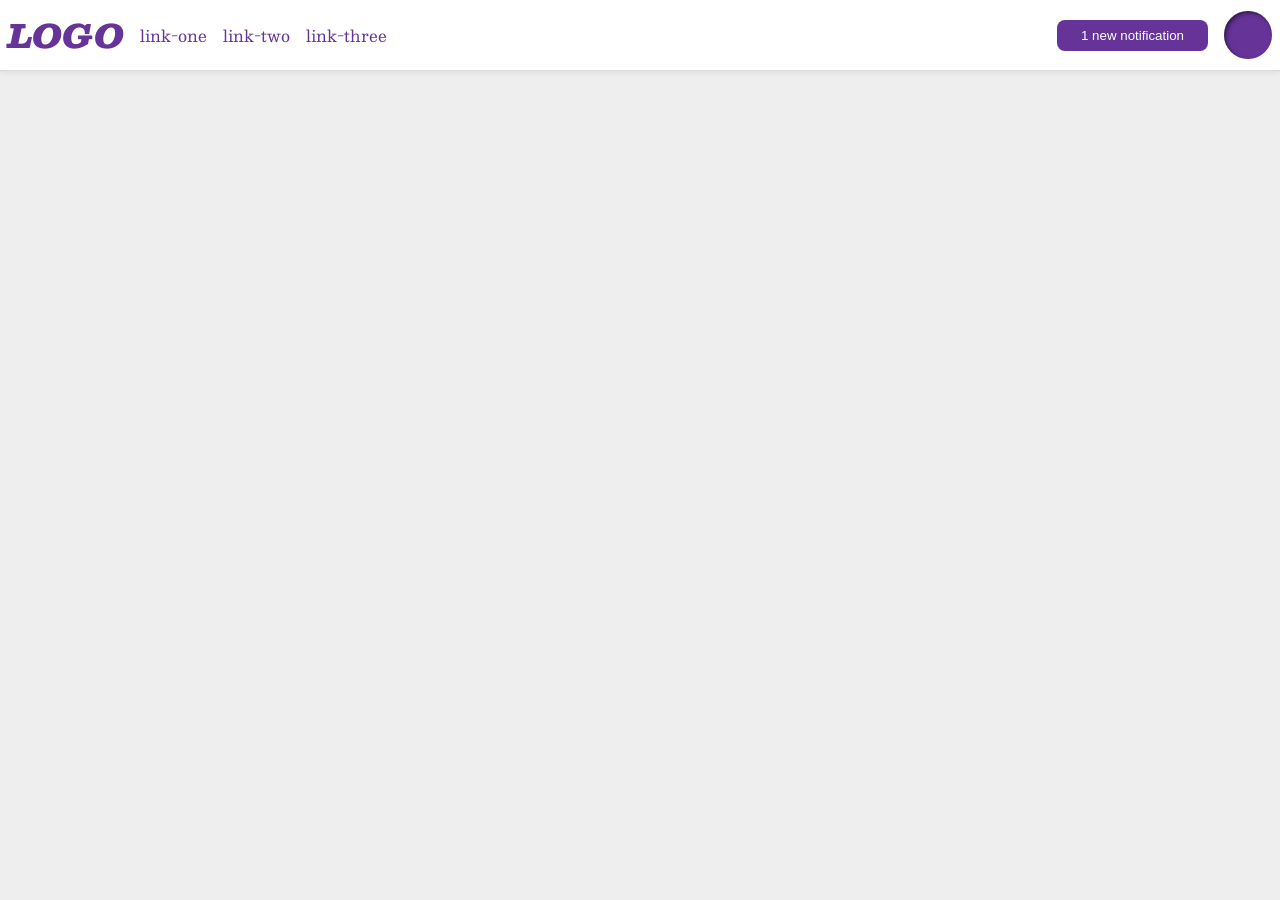
<file: foundations/flex/03-flex-header-2/index.html>
<!doctype html>
<html lang="en">
  <head>
    <meta charset="UTF-8" />
    <meta http-equiv="X-UA-Compatible" content="IE=edge" />
    <meta name="viewport" content="width=device-width, initial-scale=1.0" />
    <title>Flex Header 2</title>
    <link rel="stylesheet" href="style.css" />
  </head>
  <body>
    <div class="header">
      <div class="left">
        <div class="logo">LOGO</div>
        <ul class="links">
          <li><a href="https://google.com">link-one</a></li>
          <li><a href="https://google.com">link-two</a></li>
          <li><a href="https://google.com">link-three</a></li>
        </ul>
      </div>
      <div class="right">
        <button class="notifications">1 new notification</button>
        <div class="profile-image"></div>
      </div>
    </div>
  </body>
</html>
</file>
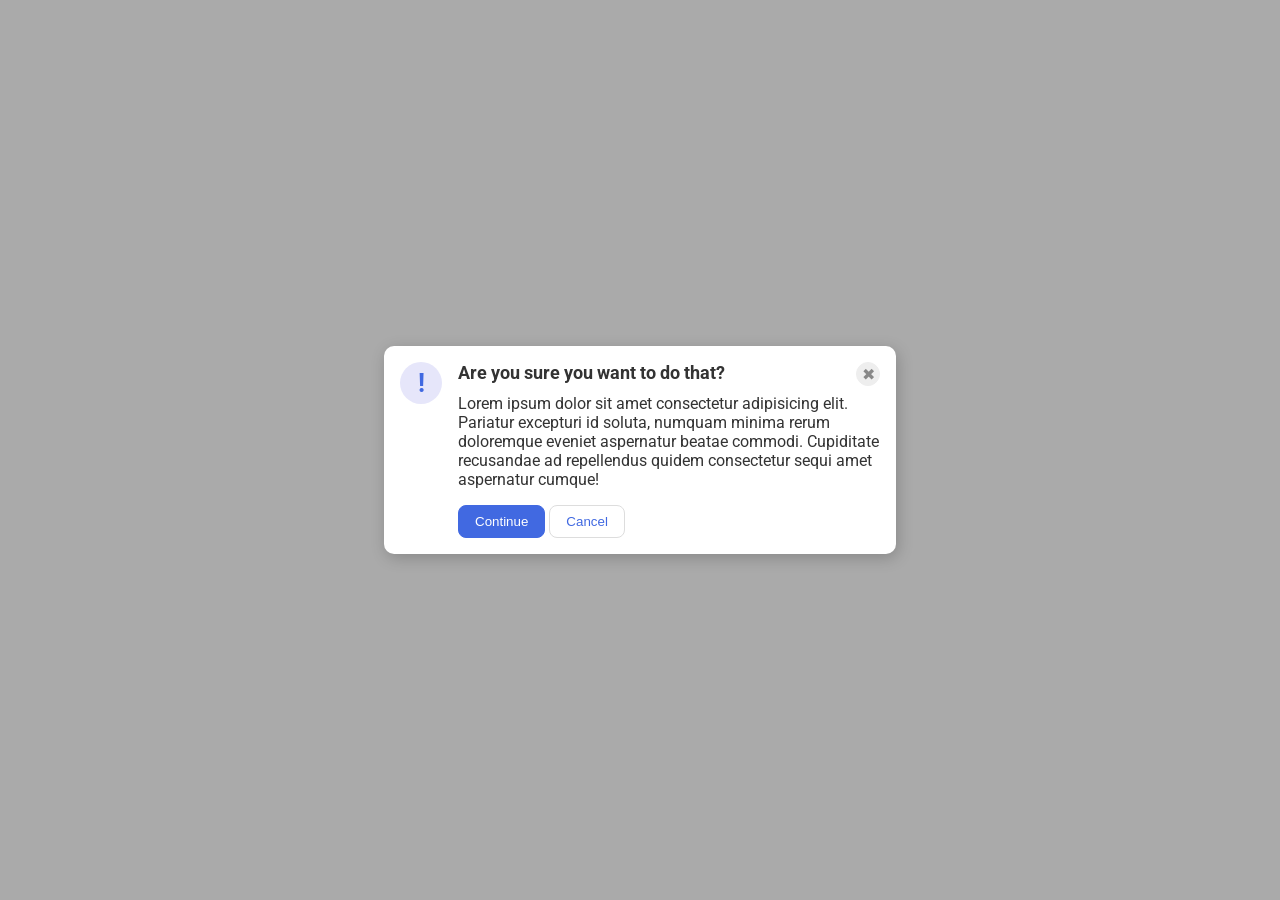
<file: foundations/flex/05-flex-modal/index.html>
<!doctype html>
<html lang="en">
  <head>
    <meta charset="UTF-8" />
    <meta http-equiv="X-UA-Compatible" content="IE=edge" />
    <meta name="viewport" content="width=device-width, initial-scale=1.0" />
    <link rel="stylesheet" href="style.css" />
    <title>Modal</title>
  </head>
  <body>
    <div class="modal">
        <div class="icon">!</div>

        <div class="two">

          <div class="header">Are you sure you want to do that?</div>
          <button class="close-button">✖</button>
          <div class="text">
            Lorem ipsum dolor sit amet consectetur adipisicing elit. Pariatur
            excepturi id soluta, numquam minima rerum doloremque eveniet
            aspernatur beatae commodi. Cupiditate recusandae ad repellendus quidem
            consectetur sequi amet aspernatur cumque!
          </div>
          <button class="continue">Continue</button>
          <button class="cancel">Cancel</button>
        </div>
      </div>
    </div>
  </body>
</html>
</file>
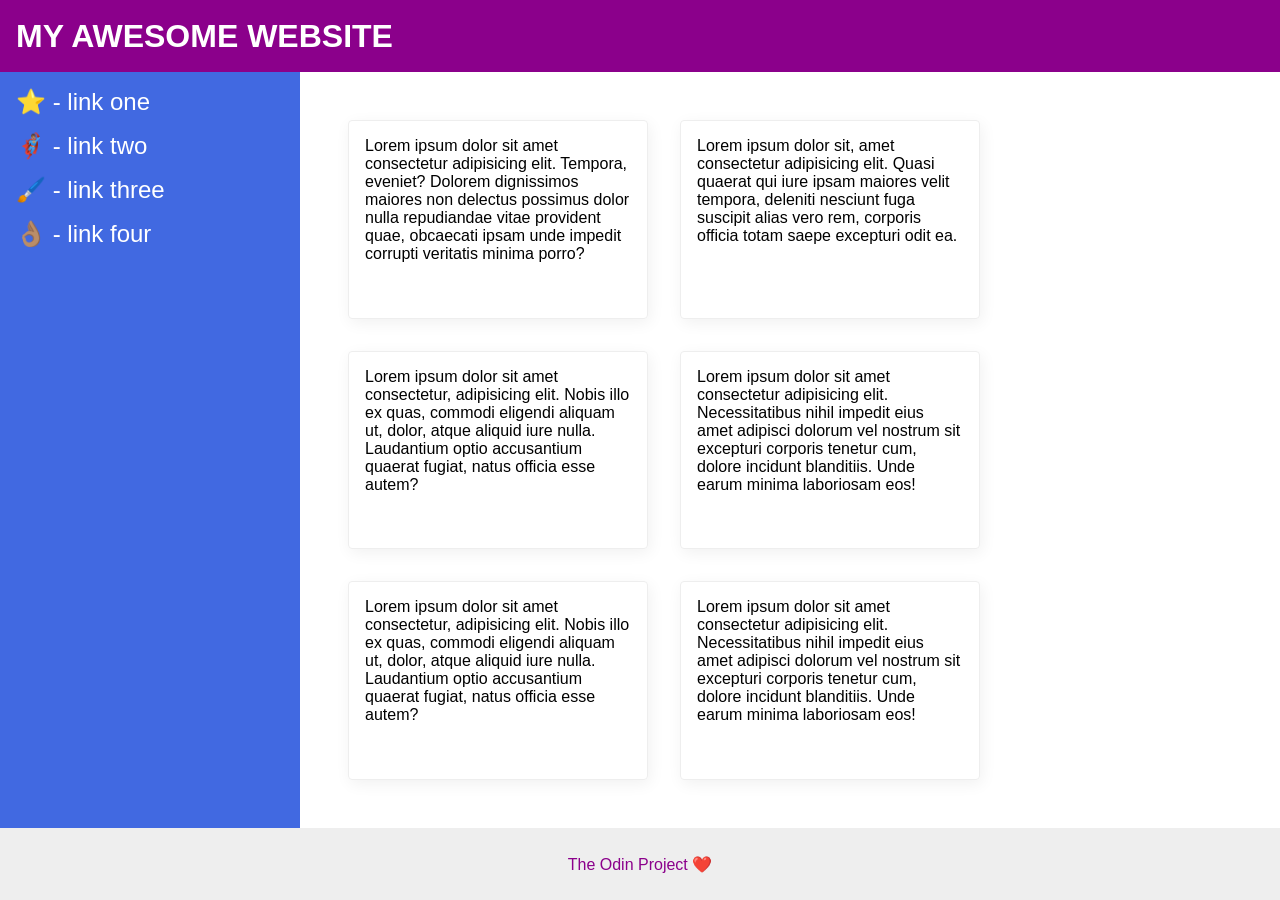
<file: foundations/flex/07-flex-layout-2/index.html>
<!doctype html>
<html lang="en">
  <head>
    <meta charset="UTF-8" />
    <meta http-equiv="X-UA-Compatible" content="IE=edge" />
    <meta name="viewport" content="width=device-width, initial-scale=1.0" />
    <title>The Holy Grail</title>
    <link rel="stylesheet" href="style.css" />
  </head>
  <body>
    <div class="header">MY AWESOME WEBSITE</div>
    <div class="main">
      <div class="sidebar">
        <ul>
          <li><a href="#">⭐ - link one</a></li>
          <li><a href="#">🦸🏽‍♂️ - link two</a></li>
          <li><a href="#">🖌️ - link three</a></li>
          <li><a href="#">👌🏽 - link four</a></li>
        </ul>
      </div>
      <div class="cards">
        <div class="card">
          Lorem ipsum dolor sit amet consectetur adipisicing elit. Tempora,
          eveniet? Dolorem dignissimos maiores non delectus possimus dolor nulla
          repudiandae vitae provident quae, obcaecati ipsam unde impedit
          corrupti veritatis minima porro?
        </div>
        <div class="card">
          Lorem ipsum dolor sit, amet consectetur adipisicing elit. Quasi
          quaerat qui iure ipsam maiores velit tempora, deleniti nesciunt fuga
          suscipit alias vero rem, corporis officia totam saepe excepturi odit
          ea.
        </div>
        <div class="card">
          Lorem ipsum dolor sit amet consectetur, adipisicing elit. Nobis illo
          ex quas, commodi eligendi aliquam ut, dolor, atque aliquid iure nulla.
          Laudantium optio accusantium quaerat fugiat, natus officia esse autem?
        </div>
        <div class="card">
          Lorem ipsum dolor sit amet consectetur adipisicing elit.
          Necessitatibus nihil impedit eius amet adipisci dolorum vel nostrum
          sit excepturi corporis tenetur cum, dolore incidunt blanditiis. Unde
          earum minima laboriosam eos!
        </div>
        <div class="card">
          Lorem ipsum dolor sit amet consectetur, adipisicing elit. Nobis illo
          ex quas, commodi eligendi aliquam ut, dolor, atque aliquid iure nulla.
          Laudantium optio accusantium quaerat fugiat, natus officia esse autem?
        </div>
        <div class="card">
          Lorem ipsum dolor sit amet consectetur adipisicing elit.
          Necessitatibus nihil impedit eius amet adipisci dolorum vel nostrum
          sit excepturi corporis tenetur cum, dolore incidunt blanditiis. Unde
          earum minima laboriosam eos!
        </div>
      </div>
    </div>

    <div class="footer">The Odin Project ❤️</div>
  </body>
</html>
</file>
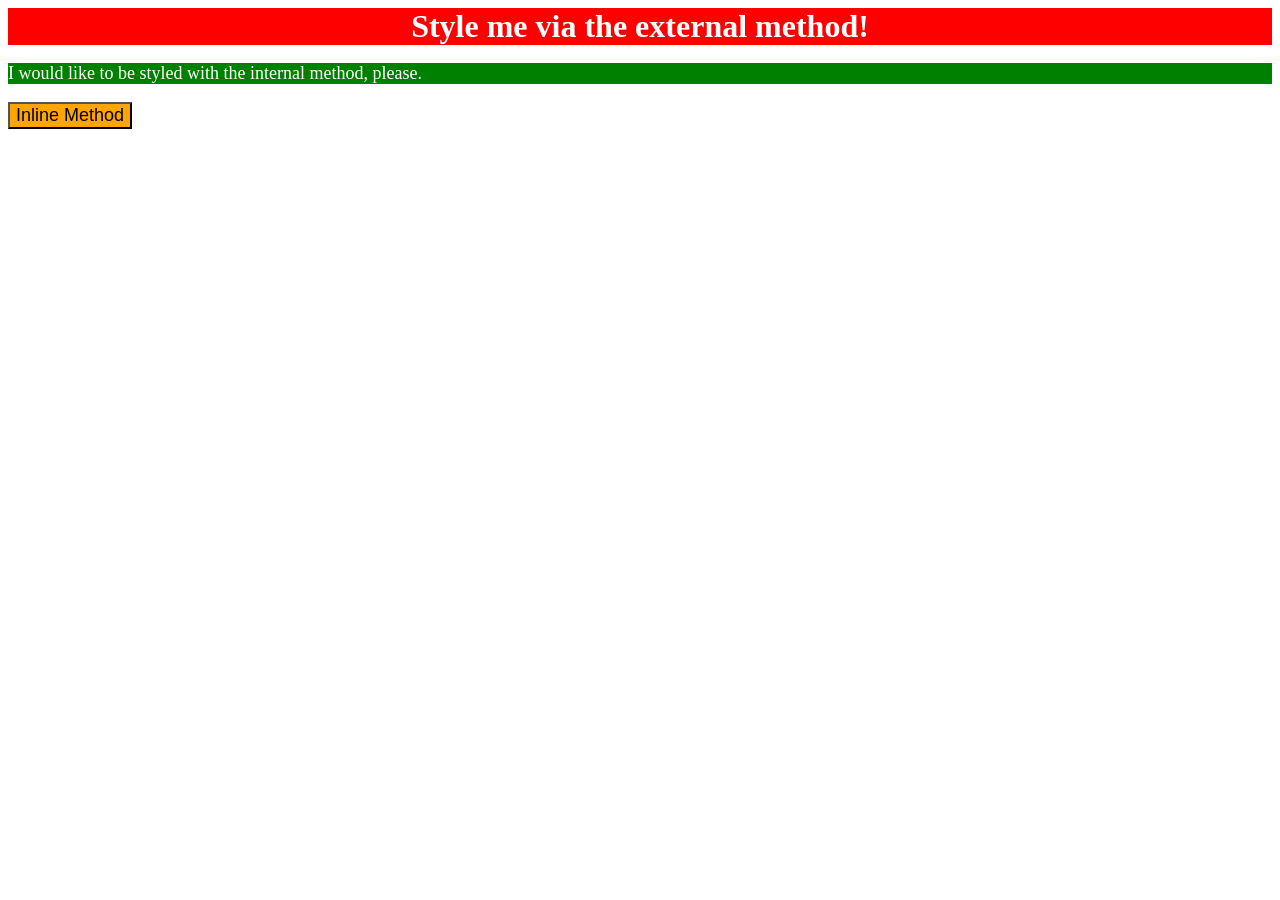
<file: foundations/intro-to-css/01-css-methods/index.html>
<!DOCTYPE html>
<html lang="en">
  <head>
    <meta charset="UTF-8">
    <meta http-equiv="X-UA-Compatible" content="IE=edge">
    <meta name="viewport" content="width=device-width, initial-scale=1.0">
    <link rel="stylesheet" href="./styles.css">
    <style>
      p {
        background-color: green;
        color: white;
        font-size: 18px;
      }
    </style>
    <title>Methods for Adding CSS</title>
  </head>
  <body>
    <div>Style me via the external method!</div>
    <p>I would like to be styled with the internal method, please.</p>
    <button style="background-color: orange; font-size: 18px;">Inline Method</button>
  </body>
</html>
</file>
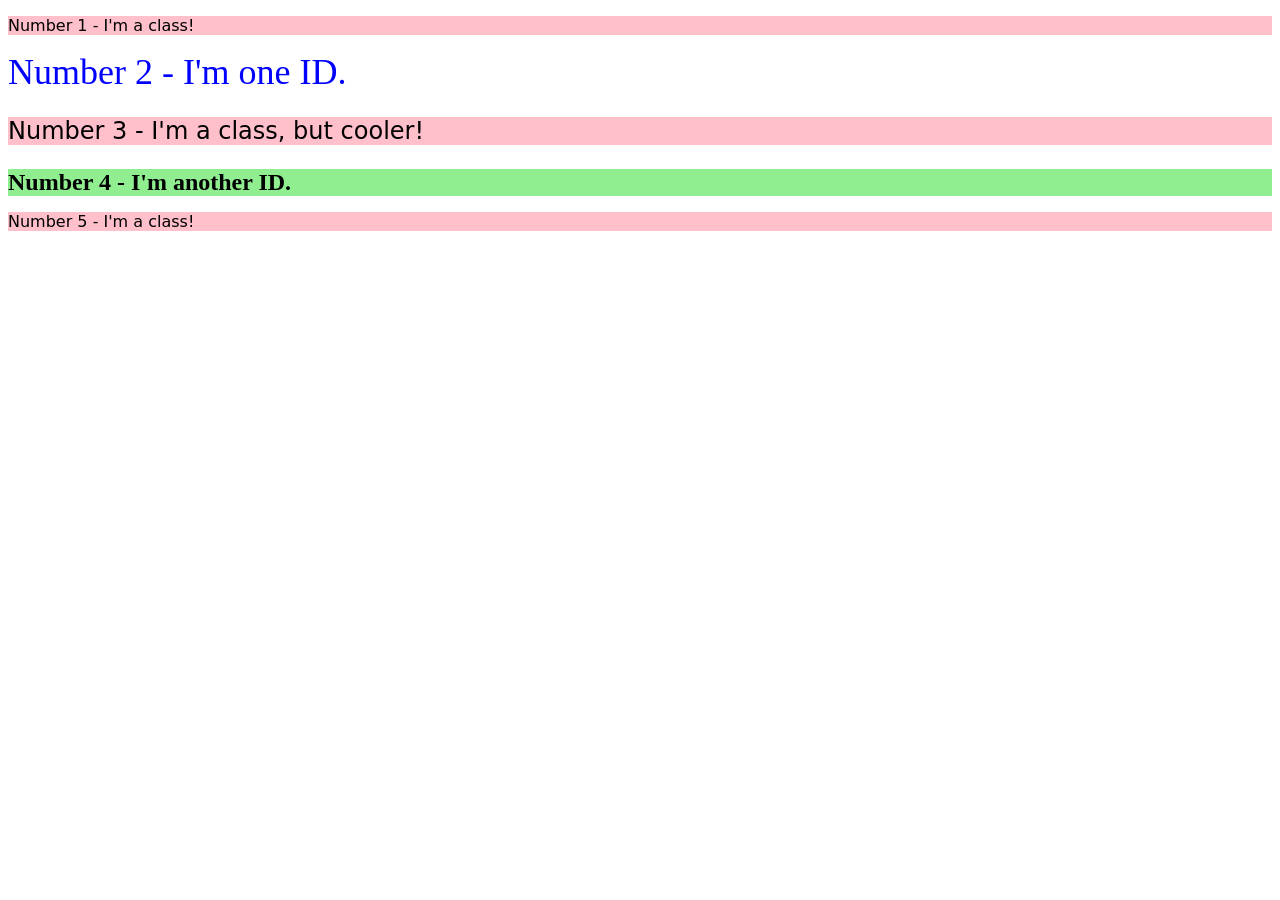
<file: foundations/intro-to-css/02-class-id-selectors/index.html>
<!DOCTYPE html>
<html lang="en">
  <head>
    <meta charset="UTF-8">
    <meta http-equiv="X-UA-Compatible" content="IE=edge">
    <meta name="viewport" content="width=device-width, initial-scale=1.0">
    <title>Class and ID Selectors</title>
    <link rel="stylesheet" href="style.css">
  </head>
  <body>
    <p class="odd">Number 1 - I'm a class!</p>
    <div id="two">Number 2 - I'm one ID.</div>
    <p class="odd three">Number 3 - I'm a class, but cooler!</p>
    <div id="four" class="three">Number 4 - I'm another ID.</div>
    <p class="odd">Number 5 - I'm a class!</p>
  </body>
</html>
</file>
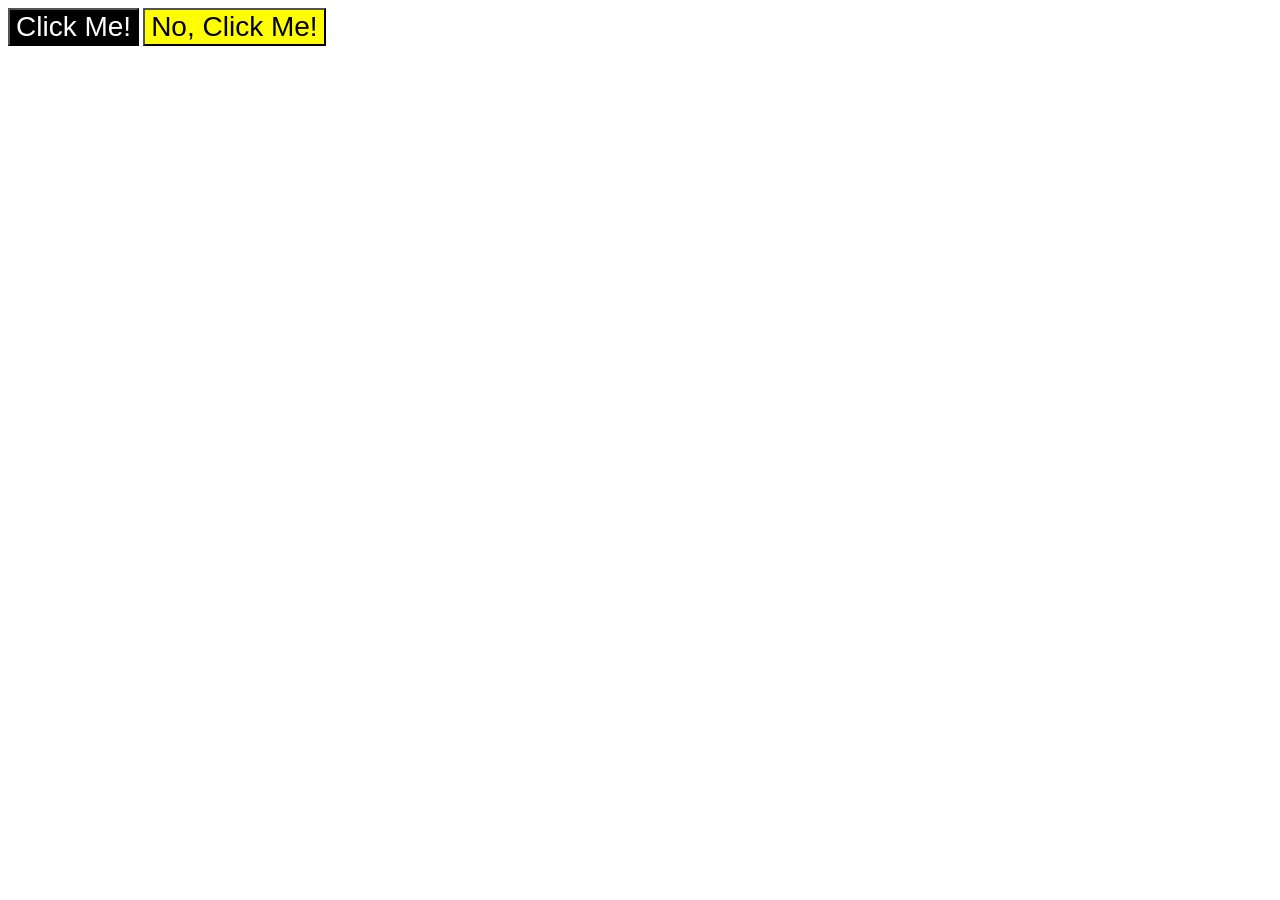
<file: foundations/intro-to-css/03-grouping-selectors/index.html>
<!DOCTYPE html>
<html lang="en">
  <head>
    <meta charset="UTF-8">
    <meta http-equiv="X-UA-Compatible" content="IE=edge">
    <meta name="viewport" content="width=device-width, initial-scale=1.0">
    <title>Grouping Selectors</title>
    <link rel="stylesheet" href="style.css">
  </head>
  <body>
    <button class="btn1">Click Me!</button>
    <button class="btn2">No, Click Me!</button>
  </body>
</html>
</file>
<file: foundations/flex/03-flex-header-2/style.css>
/* this is some magical font-importing.  
you'll learn about it later. */
@import url("https://fonts.googleapis.com/css2?family=Besley:ital,wght@0,400;1,900&display=swap");

body {
  margin: 0;
  background: #eee;
  font-family: Besley, serif;
}

.header {
  background: white;
  border-bottom: 1px solid #ddd;
  box-shadow: 0 0 8px rgba(0, 0, 0, 0.1);
  display: flex;
  justify-content: space-between;
  align-items: center;
  padding: 8px;
}

.profile-image {
  background: rebeccapurple;
  box-shadow: inset 2px 2px 4px rgba(0, 0, 0, 0.5);
  border-radius: 50%;
  width: 48px;
  height: 48px;
}

.logo {
  color: rebeccapurple;
  font-size: 32px;
  font-weight: 900;
  font-style: italic;
}

button {
  border: none;
  border-radius: 8px;
  background: rebeccapurple;
  color: white;
  padding: 8px 24px;
}

a {
  /* this removes the line under our links */
  text-decoration: none;
  color: rebeccapurple;
}

ul {
  margin: 0;
  padding: 0;
  display: flex;
  gap: 16px;
  list-style-type: none;
}

.left,
.right {
  display: flex;
  align-items: center;
  gap: 16px;
}
</file>
<file: foundations/flex/05-flex-modal/style.css>
@import url("https://fonts.googleapis.com/css2?family=Roboto:wght@400;700&display=swap");

html,
body {
  height: 100%;
}

body {
  font-family: Roboto, sans-serif;
  margin: 0;
  background: #aaa;
  color: #333;
  /* I'll give you this one for free lol */
  display: flex;
  align-items: center;
  justify-content: center;
}

.modal {
  background: white;
  width: 480px;
  border-radius: 10px;
  box-shadow: 2px 4px 16px rgba(0, 0, 0, 0.2);
  display: flex;
  padding: 16px;
  gap: 16px;
}

.icon {
  color: royalblue;
  font-size: 26px;
  font-weight: 700;
  background: lavender;
  width: 42px;
  height: 42px;
  border-radius: 50%;
  display: flex;
  align-items: center;
  justify-content: center;
  flex-shrink: 0;
}

.text {
  margin: 8px auto;
}
.two {
  display: flex;
  flex-wrap: wrap;
}

.close-button {
  background: #eee;
  border-radius: 50%;
  color: #888;
  font-weight: 400;
  font-size: 16px;
  height: 24px;
  width: 24px;
  display: flex;
  align-items: center;
  justify-content: center;
  border: 1px solid #eee;
  padding: 0;
  margin-left: auto;
}

.header {
  font-weight: bold;
  font-size: 18px;
}

button {
  cursor: pointer;
  padding: 8px 16px;
  border-radius: 8px;
}

button.continue {
  background: royalblue;
  border: 1px solid royalblue;
  color: white;
  margin-right: 4px;
  margin-top: 8px;
}

button.cancel {
  margin-top: 8px;
  background: white;
  border: 1px solid #ddd;
  color: royalblue;
}
</file>
<file: foundations/flex/07-flex-layout-2/style.css>
html {
  box-sizing: border-box;
}

*,
*::before,
*::after {
  box-sizing: inherit;
}

body {
  font-family:
    -apple-system, BlinkMacSystemFont, "Segoe UI", Roboto, Oxygen, Ubuntu,
    Cantarell, "Open Sans", "Helvetica Neue", sans-serif;
  margin: 0;
  min-height: 100vh;
  display: flex;
  flex-direction: column;
}

.header {
  height: 72px;
  background: darkmagenta;
  color: white;
  font-size: 32px;
  font-weight: 900;
  padding-left: 16px;
  display: flex;
  align-items: center;
}

.footer {
  height: 72px;
  background: #eee;
  color: darkmagenta;
  display: flex;
  align-items: center;
  justify-content: center;
}

.sidebar {
  width: 300px;
  background: royalblue;
  box-sizing: border-box;
  flex-shrink: 0;
  padding: 16px;
}

.card {
  border: 1px solid #eee;
  box-shadow: 2px 4px 16px rgba(0, 0, 0, 0.06);
  border-radius: 4px;
  padding: 16px;
  width: 300px;
}

.main {
  display: flex;
  flex-grow: 1;
}

.cards {
  display: flex;
  flex-wrap: wrap;
  padding: 48px;
  gap: 32px;
}

ul {
  margin: 0;
  padding: 0;
  list-style-type: none;
}

li {
  margin-bottom: 16px;
}
a {
  font-size: 24px;
  color: white;
  text-decoration: none;
}
</file>
<file: foundations/intro-to-css/01-css-methods/styles.css>
div {
    background-color: red;
    color: white;
    font-size: 32px;
    text-align: center;
    font-weight: bold;
}
</file>
<file: foundations/intro-to-css/02-class-id-selectors/style.css>
.odd {
    background-color: pink;
    font-family: Verdana, "DejaVu Sans", sans-serif;
}

#two {
    color: blue;
    font-size: 36px;
}

.three {
    font-size: 24px;
}

#four{
    background-color: lightgreen;
    font-weight: bold;
}
</file>
<file: foundations/intro-to-css/03-grouping-selectors/style.css>
.btn1 {
    background-color: black;
    color: white;
}

.btn2 {
    background-color: yellow;
}

.btn1, .btn2 {
    font-family: Helvetica, 'Times New Roman', sans-serif;
    font-size: 28px;
}
</file>
